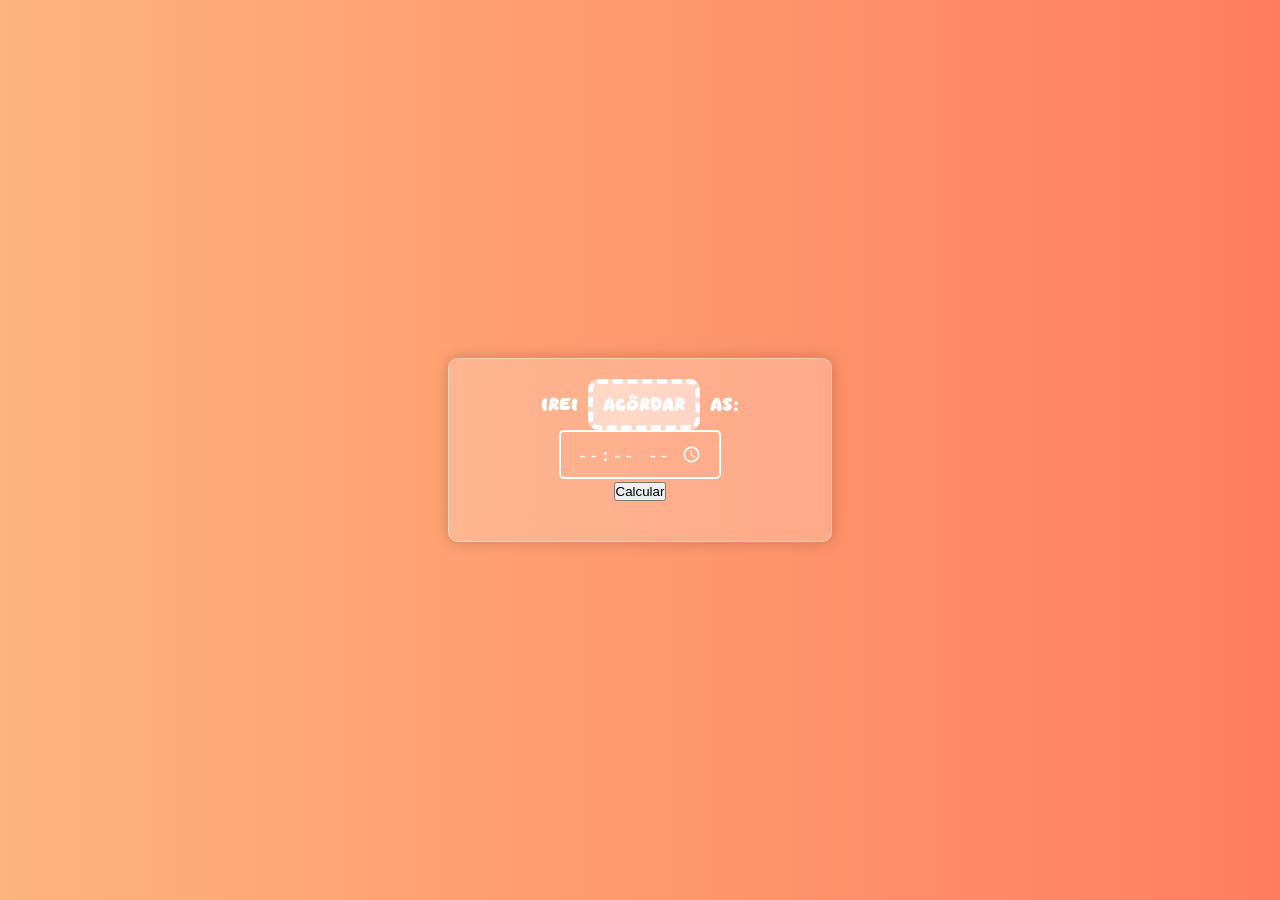
<file: index.html>
<!DOCTYPE html>
<html lang="en-US" dir="ltr">
  <head>
    <meta charset="UTF-8" />
    <meta name="viewport" content="width=device-width, initial-scale=1" />
    <link rel="shortcut icon" href="https://c.s-microsoft.com/favicon.ico?v2" />
    <link rel="manifest" href="/manifest.json" />
    <link rel="stylesheet" href="style.css" />
    <meta name="apple-mobile-web-app-capable" content="yes" />
    <meta name="apple-mobile-web-app-status-bar-style" content="black-translucent" />
    <meta name="apple-mobile-web-app-title" content="Sleep Cycles" />
    <link rel="apple-touch-icon" href="/icons/apple-icon-180.png" />
    <title>Sleep Cycles</title>
  </head>
  <body>
    <!-- Two background layers for crossfading -->
    <div id="backgroundLayer1" class="background-layer visible"></div>
    <div id="backgroundLayer2" class="background-layer"></div>

    <main class="container">
      <section class="time-input-section">
        <label for="timeInput">
          Irei <button id="toggleActionButton" type="button">Acordar</button> às:
        </label>
        <input type="time" id="timeInput" required />
      </section>

      <section class="calculation">
        <button id="calculateButton">Calcular</button>
      </section>

      <section id="resultContainer"></section>
    </main>

    <script>
      document.addEventListener("DOMContentLoaded", () => {
        "use strict";

        const OPTION_ACTION_MAP = {
          wake: "acordar",
          sleep: "dormir",
        };

        // CSS for each background option, with fallback colors and gradients.
        const BACKGROUND_STYLE_MAP = {
          wake: `
            background: #ff7e5f;  /* fallback for old browsers */
            background: -webkit-linear-gradient(to right, #feb47b, #ff7e5f);  /* Chrome 10-25, Safari 5.1-6 */
            background: linear-gradient(to right, #feb47b, #ff7e5f); /* W3C, IE 10+/ Edge, Firefox 16+, Chrome 26+, Opera 12+, Safari 7+ */
          `,
          sleep: `
            background: #e96443;  /* fallback for old browsers */
            background: -webkit-linear-gradient(to right, #904e95, #e96443);  /* Chrome 10-25, Safari 5.1-6 */
            background: linear-gradient(to right, #904e95, #e96443); /* W3C, IE 10+/ Edge, Firefox 16+, Chrome 26+, Opera 12+, Safari 7+ */
          `,
        };

        // Constants for sleep cycle calculations
        const CYCLE_DURATION_MINUTES = 90;
        const MAX_CYCLES = 6;
        const MILLISECONDS_PER_MINUTE = 60000;

        // Initially, set selected option to "wake"
        let selectedOption = "wake";

        // Cache DOM elements
        const toggleActionButton = document.getElementById("toggleActionButton");
        const timeInput = document.getElementById("timeInput");
        const calculateButton = document.getElementById("calculateButton");
        const resultContainer = document.getElementById("resultContainer");

        // Cache background overlay elements
        const backgroundLayer1 = document.getElementById("backgroundLayer1");
        const backgroundLayer2 = document.getElementById("backgroundLayer2");
        let activeBackgroundLayer = backgroundLayer1;
        let inactiveBackgroundLayer = backgroundLayer2;

        /**
         * Crossfades the background by updating the inactive layer with the new background
         * and transitioning its opacity.
         * @param {string} newBackgroundCSS - The CSS text for the new background.
         */
        const crossfadeBackground = (newBackgroundCSS) => {
          inactiveBackgroundLayer.style.cssText = newBackgroundCSS + inactiveBackgroundLayer.style.cssText;
          // Force reflow so the browser acknowledges the change.
          void inactiveBackgroundLayer.offsetWidth;
          inactiveBackgroundLayer.classList.add("visible");
          activeBackgroundLayer.classList.remove("visible");
          [activeBackgroundLayer, inactiveBackgroundLayer] = [inactiveBackgroundLayer, activeBackgroundLayer];
        };

        /**
         * Toggles the selected option between wake and sleep.
         */
        const toggleOption = () => {
          selectedOption = selectedOption === "wake" ? "sleep" : "wake";
          toggleActionButton.textContent =
            OPTION_ACTION_MAP[selectedOption].charAt(0).toUpperCase() +
            OPTION_ACTION_MAP[selectedOption].slice(1);
          // Crossfade to the new background gradient.
          crossfadeBackground(BACKGROUND_STYLE_MAP[selectedOption]);
          resultContainer.innerHTML = "";
        };

        toggleActionButton.addEventListener("click", toggleOption);

        /**
         * Validates the user input and triggers the sleep cycle calculation.
         */
        const handleCalculation = () => {
          const timeValue = timeInput.value;
          if (!timeValue) {
            alert("Por favor, informe um horário válido.");
            return;
          }
          renderSleepCycleTable(timeValue);
        };

        calculateButton.addEventListener("click", handleCalculation);

        /**
         * Formats a Date object to a "HH:MM" string.
         * @param {Date} date - The date to format.
         * @returns {string} - The formatted time.
         */
        const formatTime = (date) => {
          const hours = date.getHours().toString().padStart(2, "0");
          const minutes = date.getMinutes().toString().padStart(2, "0");
          return `${hours}:${minutes}`;
        };

        /**
         * Calculates an array of sleep cycle objects based on the base time.
         * @param {Date} baseTime - The reference time.
         * @param {number} multiplier - Use 1 for future times ("sleep") and -1 for past times ("wake").
         * @returns {Array<Object>} - List of sleep cycle objects.
         */
        const calculateSleepCycles = (baseTime, multiplier) => {
          const cycles = [];
          for (let cycle = 1; cycle <= MAX_CYCLES; cycle++) {
            const cycleTime = new Date(
              baseTime.getTime() +
                multiplier *
                  cycle *
                  CYCLE_DURATION_MINUTES *
                  MILLISECONDS_PER_MINUTE
            );
            cycles.push({
              cycleNumber: cycle,
              time: cycleTime,
              sleepHours: (CYCLE_DURATION_MINUTES * cycle) / 60,
            });
          }
          return cycles;
        };

        /**
         * Renders a table with sleep cycle times based on user input.
         * @param {string} timeStr - The base time in "HH:MM" format.
         */
        const renderSleepCycleTable = (timeStr) => {
          const [hours, minutes] = timeStr.split(":").map(Number);
          const baseTime = new Date();
          baseTime.setHours(hours, minutes, 0, 0);

          // Determine the multiplier for time calculation based on the selected option.
          const multiplier = selectedOption === "sleep" ? 1 : -1;
          const cycles = calculateSleepCycles(baseTime, multiplier);

          let tableHTML = `
            <table>
              <thead>
                <tr>
                  <th>Ciclos</th>
                  <th>Hora de <span style="text-transform: capitalize;">${OPTION_ACTION_MAP[selectedOption] === OPTION_ACTION_MAP.wake ? 'dormir' : 'acordar' }</span></th>
                  <th>Tempo de sono</th>
                </tr>
              </thead>
              <tbody>
          `;

          cycles.forEach(({ cycleNumber, time, sleepHours }) => {
            tableHTML += `
              <tr>
                <td>${cycleNumber}</td>
                <td>${formatTime(time)}</td>
                <td>${sleepHours}h</td>
              </tr>
            `;
          });

          tableHTML += `
              </tbody>
            </table>
          `;

          resultContainer.innerHTML = tableHTML;
        };

        // Set initial background.
        crossfadeBackground(BACKGROUND_STYLE_MAP[selectedOption]);
      });
    </script>
  </body>
</html>
</file>
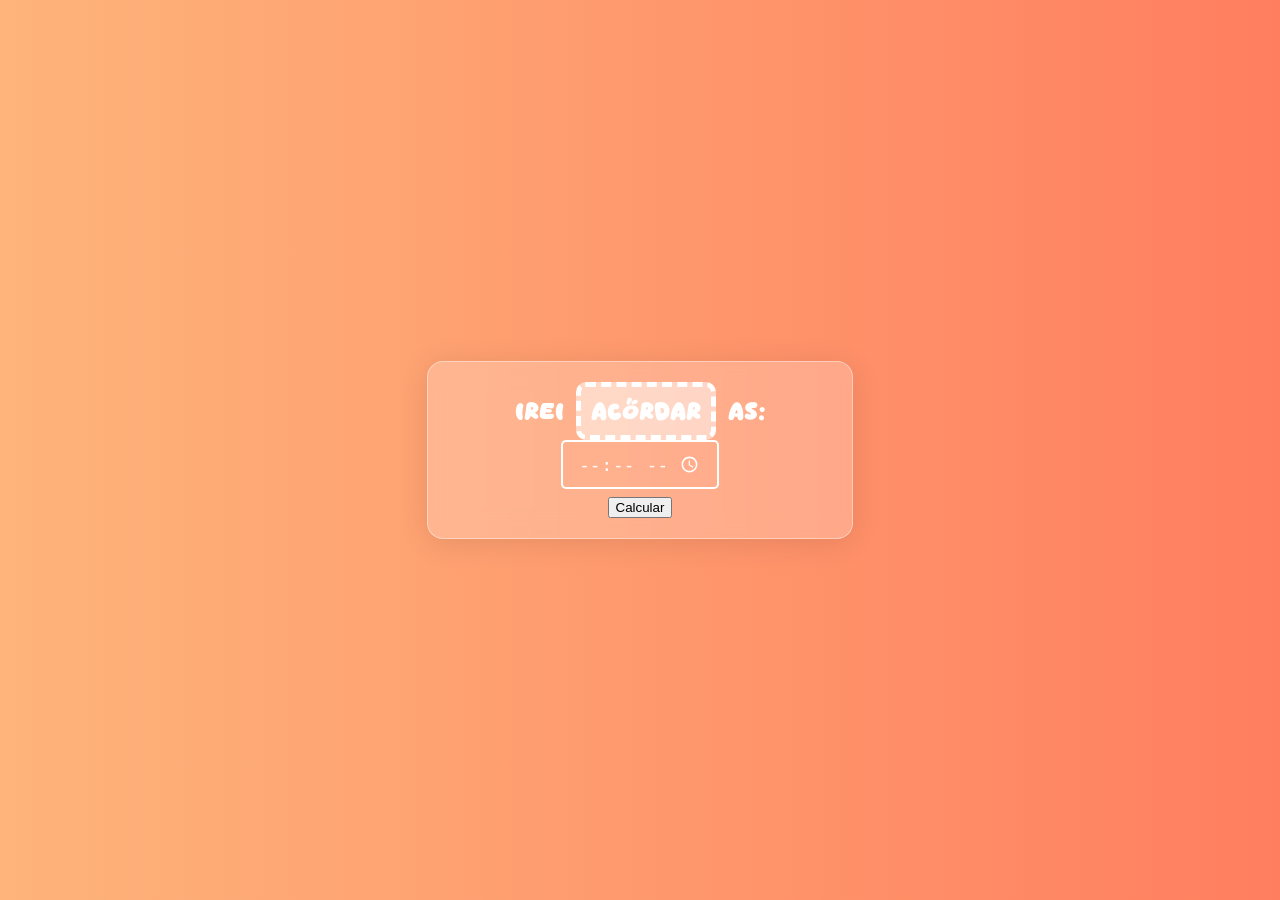
<file: sleep-cycles/index.html>
<!DOCTYPE html>
<html lang="en-US" dir="ltr">
  <head>
    <meta charset="UTF-8" />
    <meta name="viewport" content="width=device-width, initial-scale=1" />
    <link rel="shortcut icon" href="https://c.s-microsoft.com/favicon.ico?v2" />
    <link rel="manifest" href="/manifest.json" />
    <link rel="stylesheet" href="style.css" />
    <meta name="apple-mobile-web-app-capable" content="yes" />
    <meta name="apple-mobile-web-app-status-bar-style" content="black-translucent" />
    <meta name="apple-mobile-web-app-title" content="Sleep Cycles" />
    <link rel="apple-touch-icon" href="/icons/apple-icon-180.png" />
    <title>Sleep Cycles</title>
  </head>
  <body>
    <!-- Two background layers for crossfading -->
    <div id="backgroundLayer1" class="background-layer visible"></div>
    <div id="backgroundLayer2" class="background-layer"></div>

    <main class="container">
      <section class="time-input-section">
        <label for="timeInput">
          Irei <button id="toggleActionButton" type="button">Acordar</button> às:
        </label>
        <input type="time" id="timeInput" required />
      </section>

      <section class="calculation">
        <button id="calculateButton">Calcular</button>
      </section>

      <section id="resultContainer"></section>
    </main>

    <script>
      document.addEventListener("DOMContentLoaded", () => {
        "use strict";

        const OPTION_ACTION_MAP = {
          wake: "acordar",
          sleep: "dormir",
        };

        // CSS for each background option, with fallback colors and gradients.
        const BACKGROUND_STYLE_MAP = {
          wake: `
            background: #ff7e5f;  /* fallback for old browsers */
            background: -webkit-linear-gradient(to right, #feb47b, #ff7e5f);  /* Chrome 10-25, Safari 5.1-6 */
            background: linear-gradient(to right, #feb47b, #ff7e5f); /* W3C, IE 10+/ Edge, Firefox 16+, Chrome 26+, Opera 12+, Safari 7+ */
          `,
          sleep: `
            background: #e96443;  /* fallback for old browsers */
            background: -webkit-linear-gradient(to right, #904e95, #e96443);  /* Chrome 10-25, Safari 5.1-6 */
            background: linear-gradient(to right, #904e95, #e96443); /* W3C, IE 10+/ Edge, Firefox 16+, Chrome 26+, Opera 12+, Safari 7+ */
          `,
        };

        // Constants for sleep cycle calculations
        const CYCLE_DURATION_MINUTES = 90;
        const MAX_CYCLES = 6;
        const MILLISECONDS_PER_MINUTE = 60000;

        // Initially, set selected option to "wake"
        let selectedOption = "wake";

        // Cache DOM elements
        const toggleActionButton = document.getElementById("toggleActionButton");
        const timeInput = document.getElementById("timeInput");
        const calculateButton = document.getElementById("calculateButton");
        const resultContainer = document.getElementById("resultContainer");

        // Cache background overlay elements
        const backgroundLayer1 = document.getElementById("backgroundLayer1");
        const backgroundLayer2 = document.getElementById("backgroundLayer2");
        let activeBackgroundLayer = backgroundLayer1;
        let inactiveBackgroundLayer = backgroundLayer2;

        /**
         * Crossfades the background by updating the inactive layer with the new background
         * and transitioning its opacity.
         * @param {string} newBackgroundCSS - The CSS text for the new background.
         */
        const crossfadeBackground = (newBackgroundCSS) => {
          inactiveBackgroundLayer.style.cssText = newBackgroundCSS + inactiveBackgroundLayer.style.cssText;
          // Force reflow so the browser acknowledges the change.
          void inactiveBackgroundLayer.offsetWidth;
          inactiveBackgroundLayer.classList.add("visible");
          activeBackgroundLayer.classList.remove("visible");
          [activeBackgroundLayer, inactiveBackgroundLayer] = [inactiveBackgroundLayer, activeBackgroundLayer];
        };

        /**
         * Toggles the selected option between wake and sleep.
         */
        const toggleOption = () => {
          selectedOption = selectedOption === "wake" ? "sleep" : "wake";
          toggleActionButton.textContent =
            OPTION_ACTION_MAP[selectedOption].charAt(0).toUpperCase() +
            OPTION_ACTION_MAP[selectedOption].slice(1);
          // Crossfade to the new background gradient.
          crossfadeBackground(BACKGROUND_STYLE_MAP[selectedOption]);
          resultContainer.innerHTML = "";
        };

        toggleActionButton.addEventListener("click", toggleOption);

        /**
         * Validates the user input and triggers the sleep cycle calculation.
         */
        const handleCalculation = () => {
          const timeValue = timeInput.value;
          if (!timeValue) {
            alert("Por favor, informe um horário válido.");
            return;
          }
          renderSleepCycleTable(timeValue);
        };

        calculateButton.addEventListener("click", handleCalculation);

        /**
         * Formats a Date object to a "HH:MM" string.
         * @param {Date} date - The date to format.
         * @returns {string} - The formatted time.
         */
        const formatTime = (date) => {
          const hours = date.getHours().toString().padStart(2, "0");
          const minutes = date.getMinutes().toString().padStart(2, "0");
          return `${hours}:${minutes}`;
        };

        /**
         * Calculates an array of sleep cycle objects based on the base time.
         * @param {Date} baseTime - The reference time.
         * @param {number} multiplier - Use 1 for future times ("sleep") and -1 for past times ("wake").
         * @returns {Array<Object>} - List of sleep cycle objects.
         */
        const calculateSleepCycles = (baseTime, multiplier) => {
          const cycles = [];
          for (let cycle = 1; cycle <= MAX_CYCLES; cycle++) {
            const cycleTime = new Date(
              baseTime.getTime() +
                multiplier *
                  cycle *
                  CYCLE_DURATION_MINUTES *
                  MILLISECONDS_PER_MINUTE
            );
            cycles.push({
              cycleNumber: cycle,
              time: cycleTime,
              sleepHours: (CYCLE_DURATION_MINUTES * cycle) / 60,
            });
          }
          return cycles;
        };

        /**
         * Renders a table with sleep cycle times based on user input.
         * @param {string} timeStr - The base time in "HH:MM" format.
         */
        const renderSleepCycleTable = (timeStr) => {
          const [hours, minutes] = timeStr.split(":").map(Number);
          const baseTime = new Date();
          baseTime.setHours(hours, minutes, 0, 0);

          // Determine the multiplier for time calculation based on the selected option.
          const multiplier = selectedOption === "sleep" ? 1 : -1;
          const cycles = calculateSleepCycles(baseTime, multiplier);

          let tableHTML = `
            <table>
              <thead>
                <tr>
                  <th>Ciclos</th>
                  <th>Hora de <span style="text-transform: capitalize;">${OPTION_ACTION_MAP[selectedOption]}</span></th>
                  <th>Tempo de sono</th>
                </tr>
              </thead>
              <tbody>
          `;

          cycles.forEach(({ cycleNumber, time, sleepHours }) => {
            tableHTML += `
              <tr>
                <td>${cycleNumber}</td>
                <td>${formatTime(time)}</td>
                <td>${sleepHours}h</td>
              </tr>
            `;
          });

          tableHTML += `
              </tbody>
            </table>
          `;

          resultContainer.innerHTML = tableHTML;
        };

        // Set initial background.
        crossfadeBackground(BACKGROUND_STYLE_MAP[selectedOption]);
      });
    </script>
  </body>
</html>
</file>
<file: style.css>
@font-face {
    font-family: 'Momentz';
    src: url('fonts/Momentz.ttf') format('TrueType');
    font-weight: normal;
    font-style: normal;
}

@font-face {
    font-family: 'DonutsKing';
    src: url('fonts/Donuts King.otf') format('OpenType');
    font-weight: normal;
    font-style: normal;
}

* {
    box-sizing: border-box;
    margin: 0;
    padding: 0;
}

body {
    display: flex;
    justify-content: center;
    align-items: center;
    min-height: 100vh;
    margin: 0;
}

.background-layer {
    position: fixed;
    top: 0;
    left: 0;
    width: 100%;
    height: 100%;
    pointer-events: none;
    transition: opacity 0.5s ease;
    z-index: -1;
    opacity: 0;
}

.visible {
    opacity: 1;
}

#toggleActionButton {
    background: rgba(255, 255, 255, 0.5);
    border: 5px dashed rgb(255, 255, 255);
    border-radius: 10px;
    color: inherit;
    font: inherit;
    cursor: pointer;
    text-decoration: none;
    padding: 10px;
    margin: 0 0.25em;
}

#timeInput {
    background: #f0f0f000;
    border: 2px solid #ffffff;
    border-radius: 5px;
    padding: 10px 15px;
    font-size: 1em; /* Tamanho relativo ao container */
    color: #ffffff;
    transition: border-color 0.3s, box-shadow 0.3s;
}

#timeInput:focus {
    border-color: #ffffff67;
    box-shadow: 0 0 8px rgba(255, 255, 255, 0.5);
    outline: none;
}

#timeInput::-webkit-calendar-picker-indicator {
    filter: invert(1);
}

.container {
    width: clamp(280px, 30vw, 700px);
    font-size: calc(12px + 0.5vw);
    margin: 20px auto;
    padding: 20px;
    border-radius: 10px;
    box-shadow: 0px 0px 15px rgba(0, 0, 0, 0.2);
    text-align: center;
    color: white;

    background: rgba(255, 255, 255, 0.22);
    backdrop-filter: blur(10.6px);
    -webkit-backdrop-filter: blur(10.6px);
    border: 1px solid rgba(255, 255, 255, 0.41);
    font-family: 'Momentz', sans-serif;
}

.options {
    display: flex;
    gap: 10px;
    justify-content: center;
    margin-bottom: 20px;
}

.options button {
    padding: 10px;
    border: 1px solid #ccc;
    background-color: #f0f0f0;
    cursor: pointer;
    transition: background 0.3s;
    font-size: 1em;
}

.options button.selected {
    background-color: #4CAF50;
    color: white;
}

/* #calculateButton {
    cursor: pointer;
    padding: 10px 20px;
    font-size: 1em;
    font-family: inherit;
    border: 2px solid #ffffff;
    border-radius: 5px;
    background: rgba(255, 255, 255, 0.4);
    transition: 0.3s;
} */

/* #calculateButton:hover {
    background: rgba(255, 255, 255, 0.6);
} */

#resultContainer {
    margin-top: 20px;
}

.table-container {
    overflow-x: auto;
}

table {
    width: 100%;
    border-collapse: collapse;
    margin-top: 20px;
}

th,
td {
    border: 1px solid #ddd;
    padding: 0.5em;
    text-align: center;
    font-size: 1em;
}

th {
    font-family: 'DonutsKing', sans-serif;
    background-color: #ffffff5e;
}

tbody tr:nth-child(5),
tbody tr:nth-child(6) {
    background-color: #2acf3080;
}

tbody tr:nth-child(4) {
    background-color: #f3b90a80;
}

tbody tr:nth-child(1),
tbody tr:nth-child(2),
tbody tr:nth-child(3) {
    background-color: #e40e0e80;
}
</file>
<file: sleep-cycles/style.css>
@font-face {
    font-family: 'Momentz';
    src: url('fonts/Momentz.ttf') format('TrueType');
    font-weight: normal;
    font-style: normal;
}

@font-face {
    font-family: 'DonutsKing';
    src: url('fonts/Donuts\ King.otf') format('OpenType');
    font-weight: normal;
    font-style: normal;
}

body {
    display: flex;
    justify-content: center;
    align-items: center;
    height: 100vh;
    margin: 0;
}

.background-layer {
    position: fixed;
    top: 0;
    left: 0;
    width: 100%;
    height: 100%;
    pointer-events: none;
    transition: opacity 0.5s ease;
    z-index: -1;
    opacity: 0;
    /* Start hidden */
}

.visible {
    opacity: 1;
}

#toggleActionButton {
    background: rgba(255, 255, 255, 0.5);
    border: 5px dashed rgb(255, 255, 255);
    border-radius: 10px;
    color: inherit;
    font: inherit;
    cursor: pointer;
    text-decoration: none;
    padding: 0;
    margin: 0 0.25em;
    padding: 10px 10px 10px 10px;
}

#timeInput {
    background: #f0f0f000;
    border: 2px solid #ffffff;
    border-radius: 5px;
    padding: 10px 15px;
    font-size: 1.1rem;
    color: #ffffff;
    transition: border-color 0.3s, box-shadow 0.3s;
}

#timeInput:focus {
    border-color: #ffffff67;
    box-shadow: 0 0 8px rgba(255, 255, 255, 0.5);
    outline: none;
}

#timeInput::-webkit-calendar-picker-indicator {
    filter: invert(1);
}

.container {
    background: white;
    padding: 20px;
    border-radius: 10px;
    box-shadow: 0px 0px 15px rgba(0, 0, 0, 0.2);
    text-align: center;
    min-width: 100px;
    width: 30vw;
    font-family: 'Momentz', sans-serif;
    font-size: 24px;
    color: white;

    background: rgba(255, 255, 255, 0.22);
    border-radius: 16px;
    box-shadow: 0 4px 30px rgba(0, 0, 0, 0.1);
    backdrop-filter: blur(10.6px);
    -webkit-backdrop-filter: blur(10.6px);
    border: 1px solid rgba(255, 255, 255, 0.41);
}


.options {
    display: flex;
    gap: 10px;
    justify-content: center;
    margin-bottom: 20px;
}

.options button {
    padding: 10px;
    border: 1px solid #ccc;
    background-color: #f0f0f0;
    cursor: pointer;
    transition: background 0.3s;
}

.options button.selected {
    background-color: #4CAF50;
    color: white;
}

.table-container {
    margin-top: 20px;
    overflow-x: auto;
}

table {
    width: 100%;
    border-collapse: collapse;
    margin-top: 20px;
    font-size: 2vw;
}

th,
td {
    border: 1px solid #ddd;
    padding: 10px;
    text-align: center;
}

th {
    background-color: #ffffff70;
    font-family: 'DonutsKing', sans-serif;
}

tr[data-cycle='5'],
tr[data-cycle='6'] {
    background-color: #4CAF50;
    color: white;
}

tr[data-cycle='4'] {
    background-color: #FFC107;
    color: black;
}

tr[data-cycle='1'],
tr[data-cycle='2'],
tr[data-cycle='3'] {
    background-color: #FF5733;
    color: white;
}
</file>
